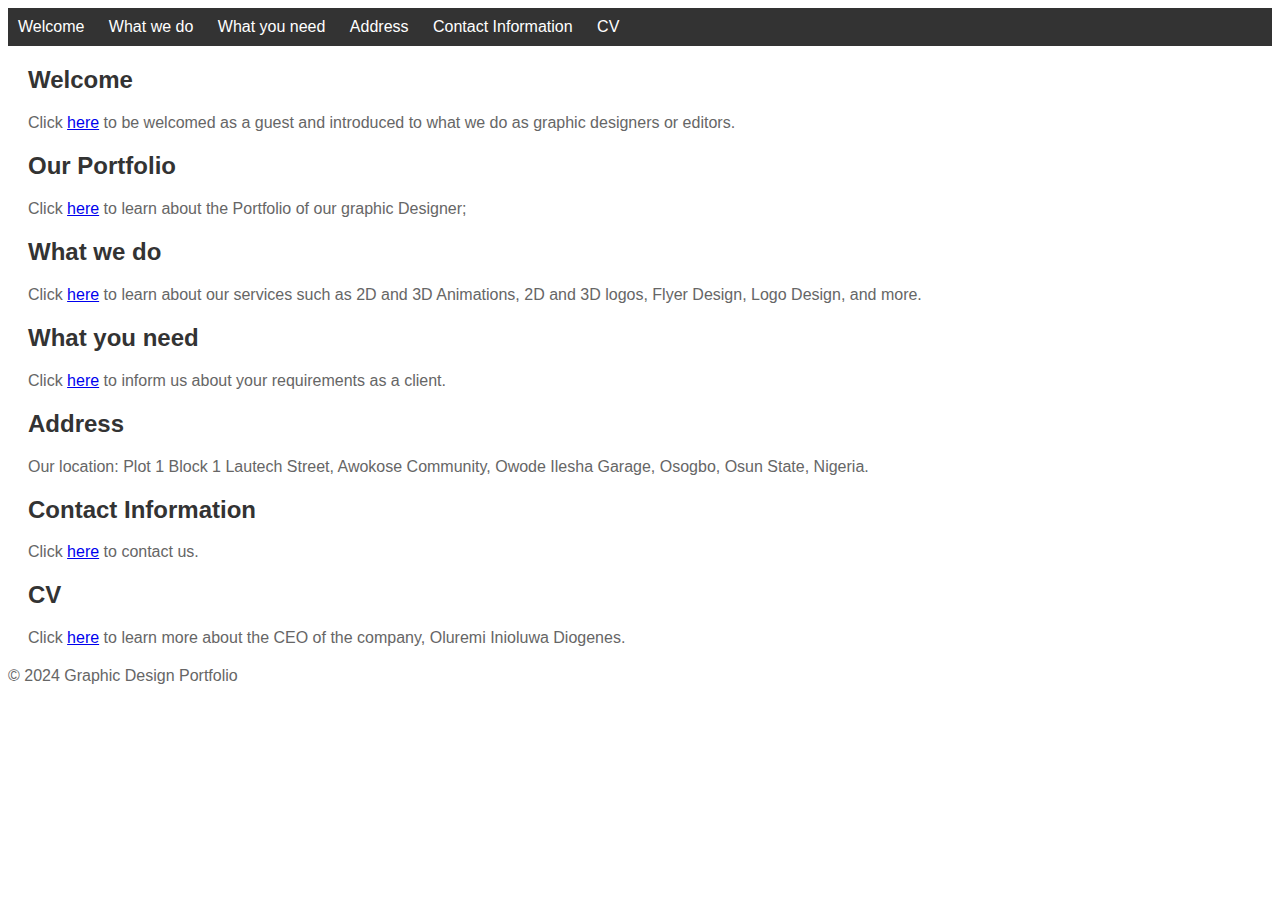
<file: high/index.html>
<!DOCTYPE html>
<html lang="en">
<head>
  <meta charset="UTF-8">
  <meta name="viewport" content="width=device-width, initial-scale=1.0">
  <title>Diolyte Graphics Design</title>
  <link rel="stylesheet" href="style.css">
</head>
<body>
  <nav>
    <ul>
      <li><a href="welcome.html">Welcome</a></li>
      <li><a href="services.html">What we do</a></li>
      <li><a href="requirements.html">What you need</a></li>
      <li><a href="address.html">Address</a></li>
      <li><a href="contact.html">Contact Information</a></li>
      <li><a href="cv.html">CV</a></li>
    </ul>
  </nav>
  
  <section id="welcome">
    <h2>Welcome</h2>
    <p>Click <a href="welcome.html">here</a> to be welcomed as a guest and introduced to what we do as graphic designers or editors.</p>
  </section>
  
  <section id="works">
    <h2> Our Portfolio</h2>
    <p>Click <a href="works.html">here</a> to learn about the Portfolio of our graphic Designer; </p>
  </section>

  <section id="what-we-do">
    <h2>What we do</h2>
    <p>Click <a href="services.html">here</a> to learn about our services such as 2D and 3D Animations, 2D and 3D logos, Flyer Design, Logo Design, and more.</p>
  </section>
  
  <section id="what-you-need">
    <h2>What you need</h2>
    <p>Click <a href="requirement.html">here</a> to inform us about your requirements as a client.</p>
  </section>
  
  <section id="address">
    <h2>Address</h2>
    <p>Our location: Plot 1 Block 1 Lautech Street, Awokose Community, Owode Ilesha Garage, Osogbo, Osun State, Nigeria.</p>
  </section>
  
  <section id="contact">
    <h2>Contact Information</h2>
    <p>Click <a href="contact us.html">here</a> to contact us.</p>
  </section>
  
  <section id="cv">
    <h2>CV</h2>
    <p>Click <a href="CV.html">here</a> to learn more about the CEO of the company, Oluremi Inioluwa Diogenes.</p>
  </section>

  <footer>
    <div class="container">
        <p>&copy; 2024 Graphic Design Portfolio</p>
    </div>
</footer>

  <script src="script.js"></script>
</body>
</html>
</file>
<file: high/style.css>
body {
  font-family: Arial, sans-serif;
}

nav {
  background-color: #333;
  color: #fff;
  padding: 10px;
}

nav ul {
  list-style-type: none;
  margin: 0;
  padding: 0;
}

nav ul li {
  display: inline;
  margin-right: 20px;
}

nav ul li a {
  color: #fff;
  text-decoration: none;
}

nav ul li a:hover {
  text-decoration: underline;
}

section {
  margin: 20px;
}

h2 {
  color: #333;
}

p {
  color: #666;
}
</file>
